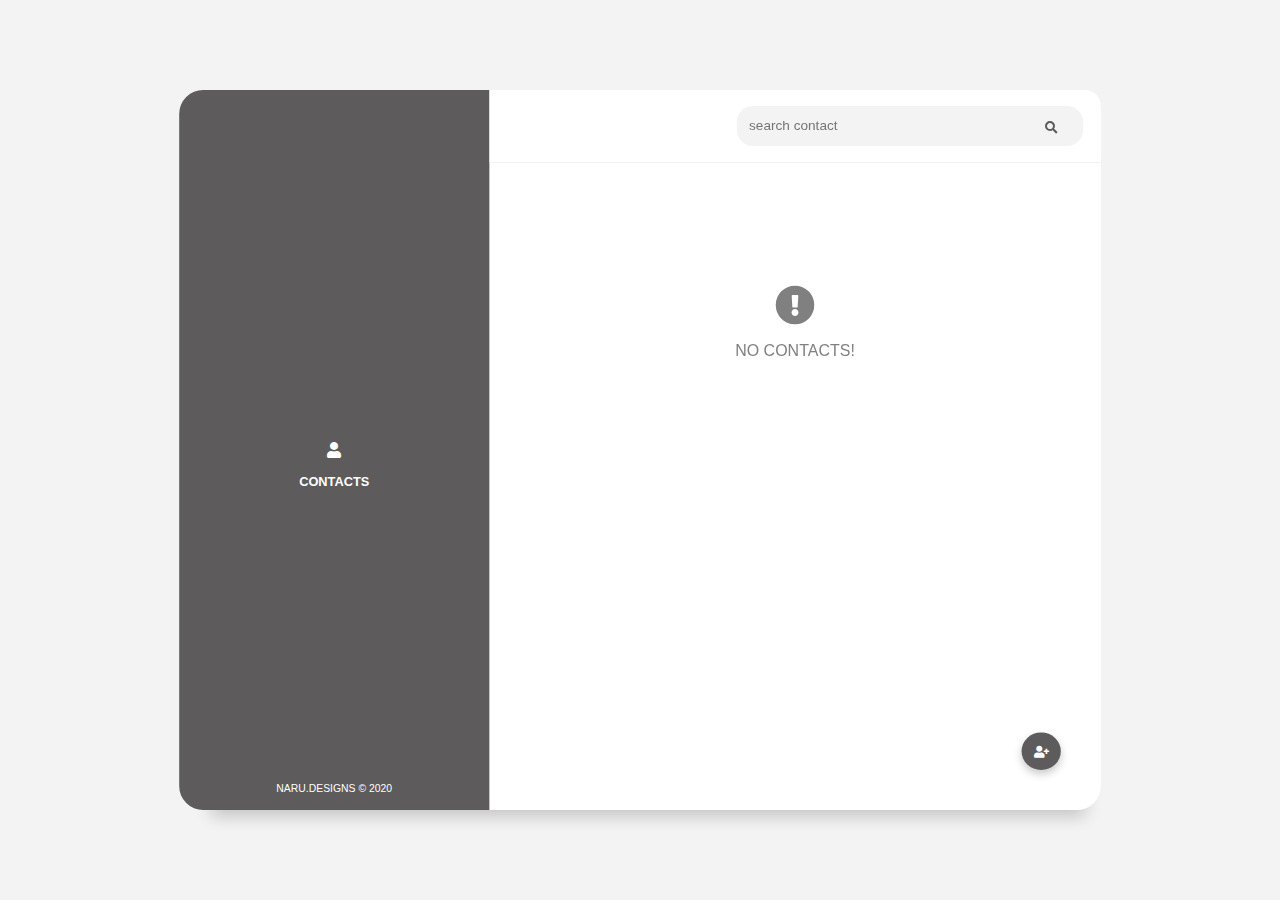
<file: index.html>
<!DOCTYPE html>
<html lang="en">
<head>
    <meta charset="UTF-8">
    <meta name="viewport" content="width=device-width, initial-scale=1.0">
    <meta http-equiv="X-UA-Compatible" content="ie=edge">
    <link rel="stylesheet" href="phonebook.css">
    <link rel="stylesheet" href="css/all.css">
    <title>Phonebook</title>
</head>
<body>

    <div class="overall-container" id="overall-container">          
        <div class="msg-alert-container" id="msg-alert-container">
            <p id="msg-alert"> Added Successfully!</p>
        </div>

        <div class="contact-main-view">
            <section class="contact-header">
                <span><i class="fa fa-user"></i></span>
                <h4 class="contact-heading">CONTACTS</h4>
                <p class="naru-designs"> NARU.DESIGNS &copy 2020 </p>
            </section>

            <div class="main-view-container" id="main-view-container">
                <section class="search-container">
                    <span><i class="fa fa-search"></i></span>
                    <input class="search-input" name="search" type="text" id="search" placeholder="search contact" maxlength="20">
                </section>

                <div class="house-main" id="house-main">
                    <!-- the following are created using javascript -->
                    <!-- starts -->
                    <!-- <div class="contact-details" id="contact-details">
                        <section class="name-initials" id="name-initials-container">
                            <p  id="name-intials">AK</p>  
                        </section>
                        <section>
                            <p class="contact-name" id="contact-name">Abbel Kane</p>
                            <p class="contact-number" id="contact-number">09022182276</p>
                        </section>
                        <section class="edit-delete">
                            <span class="edit-icon"  id="edit-icon"><i class="fa fa-edit"></i></span>
                            <span class="trash-icon" id="delete-icon"><i class="fa fa-trash"></i></span>                    
                        </section>
                    </div> -->

                    <!-- Not Found | No Contacts message -->
                    <div class="no-result" id="no-result">
                        <span><i class="fa fa-exclamation-circle"></i></span>
                        <p class="no-result-msg" id="no-result-msg">NOT FOUND!</p>
                    </div> 
                    <!-- ends -->
                </div>
    
                <!-- add button -->
                <button class="new-contact" id="new-contact">
                    <i class="fa fa-user-plus"></i>
                </button>
            </div>       
        </div>
        
        <div class="dim-container" id="dim">
        </div>

        <div class="add-edit-delete-container" id="add-edit-delete">

            <div class="add" id="add-view">
                <h5 class="header">ADD CONTACT</h5>
                <input name="name" type="text" class="input-name" id="input-name" placeholder="insert name" maxlength="20" required> <br>
                <input name="number" type="number" class="input-number" id="input-number" placeholder="insert number" required> <br>
                <button class="discard-add" id="discard-add">Discard</button>
                <button class="ok-add" id="confirm-add">Add</button>
            </div>

            <div class="edit" id="edit-view">
                <h5 class="header">EDIT CONTACT</h5>
                <input name="name" type="text" class="input-name" id="edit-name" maxlength="20" required> <br>
                <input name="number" type="number" class="input-number" id="edit-number" required> <br>
                <button class="discard-edit" id="discard-edit">Discard</button>
                <button class="ok-edit" id="confirm-edit">Done</button>            
            </div>

            <div class="delete" id="delete-view">
                    <h5 class="header">DELETE CONTACT</h5>
                    <p class="delete-msg">Are you sure you want to delete this contact?</p>
                    <button class="discard-delete" id="discard-delete">Cancel</button>
                    <button class="ok-delete" id="confirm-delete">Delete</button>             
            </div>
        </div>
    </div>
    
<script src="phonebook.js"></script>
</body>
</html>
</file>
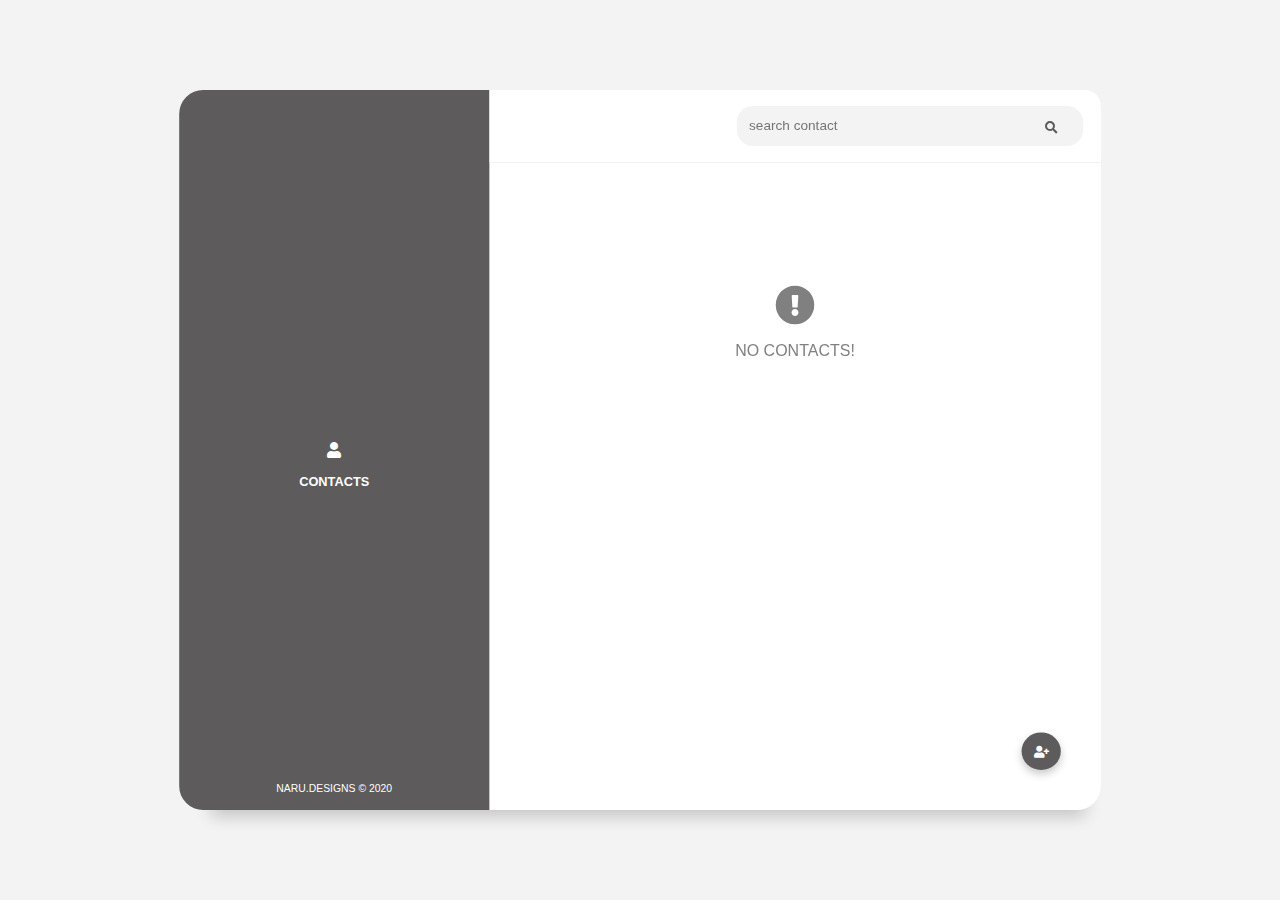
<file: phonebook.html>
<!DOCTYPE html>
<html lang="en">
<head>
    <meta charset="UTF-8">
    <meta name="viewport" content="width=device-width, initial-scale=1.0">
    <meta http-equiv="X-UA-Compatible" content="ie=edge">
    <link rel="stylesheet" href="phonebook.css">
    <link rel="stylesheet" href="css/all.css">
    <title>Phonebook copy</title>
</head>
<body>

    <div class="overall-container" id="overall-container">          
        <div class="msg-alert-container" id="msg-alert-container">
            <p id="msg-alert"> Added Successfully!</p>
        </div>

        <div class="contact-main-view">
            <section class="contact-header">
                <span><i class="fa fa-user"></i></span>
                <h4 class="contact-heading">CONTACTS</h4>
                <p class="naru-designs"> NARU.DESIGNS &copy 2020 </p>
            </section>

            <div class="main-view-container" id="main-view-container">
                <section class="search-container">
                    <span><i class="fa fa-search"></i></span>
                    <input class="search-input" name="search" type="text" id="search" placeholder="search contact" maxlength="20">
                </section>

                <div class="house-main" id="house-main">
                    <!-- the following are created using javascript -->
                    <!-- starts -->
                    <!-- <div class="contact-details" id="contact-details">
                        <section class="name-initials" id="name-initials-container">
                            <p  id="name-intials">AK</p>  
                        </section>
                        <section>
                            <p class="contact-name" id="contact-name">Abbel Kane</p>
                            <p class="contact-number" id="contact-number">09022182276</p>
                        </section>
                        <section class="edit-delete">
                            <span class="edit-icon"  id="edit-icon"><i class="fa fa-edit"></i></span>
                            <span class="trash-icon" id="delete-icon"><i class="fa fa-trash"></i></span>                    
                        </section>
                    </div> -->

                    <!-- Not Found | No Contacts message -->
                    <div class="no-result" id="no-result">
                        <span><i class="fa fa-exclamation-circle"></i></span>
                        <p class="no-result-msg" id="no-result-msg">NOT FOUND!</p>
                    </div> 
                    <!-- ends -->
                </div>
    
                <!-- add button -->
                <button class="new-contact" id="new-contact">
                    <i class="fa fa-user-plus"></i>
                </button>
            </div>       
        </div>
        
        <div class="dim-container" id="dim">
        </div>

        <div class="add-edit-delete-container" id="add-edit-delete">

            <div class="add" id="add-view">
                <h5 class="header">ADD CONTACT</h5>
                <input name="name" type="text" class="input-name" id="input-name" placeholder="insert name" maxlength="20" required> <br>
                <input name="number" type="number" class="input-number" id="input-number" placeholder="insert number" required> <br>
                <button class="discard-add" id="discard-add">Discard</button>
                <button class="ok-add" id="confirm-add">Add</button>
            </div>

            <div class="edit" id="edit-view">
                <h5 class="header">EDIT CONTACT</h5>
                <input name="name" type="text" class="input-name" id="edit-name" maxlength="20" required> <br>
                <input name="number" type="number" class="input-number" id="edit-number" required> <br>
                <button class="discard-edit" id="discard-edit">Discard</button>
                <button class="ok-edit" id="confirm-edit">Done</button>            
            </div>

            <div class="delete" id="delete-view">
                    <h5 class="header">DELETE CONTACT</h5>
                    <p class="delete-msg">Are you sure you want to delete this contact?</p>
                    <button class="discard-delete" id="discard-delete">Cancel</button>
                    <button class="ok-delete" id="confirm-delete">Delete</button>             
            </div>
        </div>
    </div>
    
<script src="phonebook.js"></script>
</body>
</html>
</file>
<file: phonebook.css>
* {
    padding: 0;
    margin: 0;
}

:root {
    --primary-color : #ffffff;       
    --body-color : #f3f3f3;
    --secondary-color: #5d5b5b;
}

body {
    background-color: var(--body-color);
    font-family: 'Segoe UI', Tahoma, Geneva, Verdana, sans-serif;
    transition: ease-in 1s;
    -webkit-transition: ease-in 1s;
    -moz-transition: ease-in 1s;
    -ms-transition: ease-in 1s;
    -o-transition: ease-in 1s;
}

.overall-container {
   min-height: 100vh;
   height: 100%;
}

/* MOBILE VIEW */
/* message alert */
.msg-alert-container {
    background-color: rgb(215, 255, 215);
    padding: 10px;
    text-align: center;
    color: var(--secondary-color);
    font-family: 'Segoe UI', Tahoma, Geneva, Verdana, sans-serif;
    animation-name: fade-away;
    animation-duration: 2s;
    animation-fill-mode: forwards;
    word-wrap: break-word;
    display: none;
    z-index: 30;
}

@keyframes fade-away {
    0% {opacity: 0}
    90% {opacity: 0.8} 
    100% {color: green;
        opacity: 0;
        display: none;
    } 
}

/* contact header | icon */
.contact-header {
    background-color: var(--primary-color);
    padding: 30px;
    padding-bottom: 10px;
    text-align: center;
    margin: 10px;
    border-radius: 10px;
}

.naru-designs {
    font-family: 'Segoe UI', Tahoma, Geneva, Verdana, sans-serif;
    font-size: 13px;
    color: var(--secondary-color);
    margin-top: 20px;
}

.fa-user {
    color: var(--secondary-color);
    padding: 10px 0;
    font-size: 20px;
    border-radius: 50%;
}

.contact-heading {
    color: var(--secondary-color);
    font-family: 'Segoe UI', Tahoma, Geneva, Verdana, sans-serif;
}

.main-view-container {
    background-color: var(--primary-color);
    min-height: 100vh;
    height: 100%; 
    border-top-left-radius: 20px;
    border-top-right-radius: 20px;
}
.house-main {
    overflow-y: hidden; 
}

.no-result {
    margin: 20% auto;
    text-align: center;    
    color: grey;
    z-index: 7;
    display: none;
}

.no-result-msg {
    margin-top: 20px;
}

.fa-exclamation-circle {
    font-size: 50px;
}

/* search input */
.search-container {
    display: flex;
    position: relative;
    border-bottom: 1.5px solid var(--body-color);
    padding: 20px;
    border-top-left-radius: 20px;
    border-top-right-radius: 20px;
    background-color: var(--primary-color);
}

.search-input {
    padding: 13px 20% 13px 20px;
    width: 100%;
    margin: 0 auto;
    outline: none;
    border: none;
    background-color: var(--body-color);
    border-radius: 20px;
    color: var(--secondary-color);
    font-size: 15px;
}

.fa-search {
    color: var(--secondary-color);
    position: absolute;
    bottom: 40%;
    right: 15%;
}

/* contact details */
.contact-details {
    display: flex;
    padding: 20px;
    align-items: center;
    border-bottom: 1.5px solid var(--body-color);
    position: relative; 
}

.name-initials {
    width: 40px;
    height: 40px;
    display: flex;
    justify-content: center;
    align-items: center;
    color: white;
    background-color: rgb(151, 189, 255);
    border-radius: 50%;
    margin-right: 20px;
    font-family: 'Segoe UI', Tahoma, Geneva, Verdana, sans-serif;
}

.contact-name {
    font-family: 'Segoe UI', Tahoma, Geneva, Verdana, sans-serif;
    color: var(--secondary-color);
    margin-bottom: 5px;
}

.contact-number {
    font-family: 'Segoe UI', Tahoma, Geneva, Verdana, sans-serif;
    color: var(--secondary-color);
    font-size: 13px;
}

.edit-delete {
    margin-left: 70px;
    width: auto;
    animation-name: fade-out;
    animation-duration: 0.3s;
    animation-fill-mode: forwards;
    transition: ease-in 1s;
    position: absolute;
    right: 0px;
    width: 100px;
    -webkit-transition: ease-in 1s;
    -moz-transition: ease-in 1s;
    -ms-transition: ease-in 1s;
    -o-transition: ease-in 1s;
}

.fa-edit {
    color: rgb(102, 150, 232);
    outline: none;
}

.fa-trash {
    color: rgb(232, 102, 137);
    outline: none;
    margin-right: 3px;
}

.edit-icon, .trash-icon {
    background-color: var(--primary-color);
    width: 30px;
    height: 30px;
    padding: 10px;
    border-radius: 50%;
    text-align: center;
    cursor: pointer;
    -webkit-tap-highlight-color: transparent;
} 

.contact-details:hover .edit-delete  {
    transition: ease-in-out 1s;
    animation: fade-in 0.3s;
    -webkit-animation: fade-in 0.3s;
    -webkit-transition: ease-in-out 1s;
    -moz-transition: ease-in-out 1s;
    -ms-transition: ease-in-out 1s;
    -o-transition: ease-in-out 1s;
}

@keyframes fade-in {
    0% { transform: scale(0); 
        -webkit-transform: scale(0); 
        -moz-transform: scale(0); 
        -ms-transform: scale(0); 
        -o-transform: scale(0); 
    }
    100% { transform: scale(1); 
        -webkit-transform: scale(1); 
        -moz-transform: scale(1); 
        -ms-transform: scale(1); 
        -o-transform: scale(1); 
    }
}

@keyframes fade-out {
    from { transform: scale(1); 
        -webkit-transform: scale(1); 
        -moz-transform: scale(1); 
        -ms-transform: scale(1); 
        -o-transform: scale(1);
    }
    to { transform: scale(0); 
        visibility: hidden; 
        -webkit-transform: scale(0); 
        -moz-transform: scale(0); 
        -ms-transform: scale(0); 
        -o-transform: scale(0);
    }
}

.edit-icon:hover, .trash-icon:hover {
    background-color: var(--body-color);
    transition: ease 0.7s;
    -webkit-transition: ease 0.7s;
    -moz-transition: ease 0.7s;
    -ms-transition: ease 0.7s;
    -o-transition: ease 0.7s;
}

.contact-not-found {
    text-align: center;
    color: var(--secondary-color);
    font-family: 'Segoe UI', Tahoma, Geneva, Verdana, sans-serif;
    font-size: 15px;
    margin: 30px 0;
    display: none;
}

.new-contact {
    position: fixed;
    right: 40px;
    bottom: 40px;
    border: none;
    border-radius: 50%;
    background-color: var(--secondary-color);
    box-shadow: 0 5px 10px rgb(201, 200, 200);
    color: white;
    font-size: 15px;
    padding: 15px;
    cursor: pointer;
    outline: none;
}

.new-contact:active {
    transform: scale(0.9);
    -webkit-transform: scale(0.9);
    -moz-transform: scale(0.9);
    -ms-transform: scale(0.9);
    -o-transform: scale(0.9);
}

/* dim background */
.dim-container {
    position: fixed;
    top: 0;
    right: 0;
    bottom: 0;
    left: 0;
    background-color: black;
    opacity: 0.7;
    visibility: hidden;
}

/* add | edit | delete container */
.add-edit-delete-container { /* this contaner is invisible, it helps for alignment */
    position: fixed;
    top: 0;
    right: 0;
    bottom: 0;
    left: 0;
    border-radius: 20px;
    display: flex;
    justify-content: center;
    align-items: center;
    visibility: hidden;
}

.add, .edit, .delete {
    background-color: var(--primary-color);
    border-radius: 20px;
    padding: 15px 30px 15px 30px;
    text-align: center;
    max-width: 240px;
    z-index: 5;
    animation-name: fade-in; 
    animation-duration: 0.3s;
    animation-fill-mode: forwards;
}

.header {
    font-family: 'Segoe UI', Tahoma, Geneva, Verdana, sans-serif;
    color: var(--secondary-color);
    margin-bottom: 7px;
}

.input-name, .input-number {
    padding: 10px;
    margin: 5px auto;
    width: 200px;
    border: none;
    border-radius: 20px;
    background-color: var(--body-color);
    outline: none;
    font-family: 'Segoe UI', Tahoma, Geneva, Verdana, sans-serif;
    font-size: 13px;
    color: var(--secondary-color);
}

.ok-add, .discard-add, .ok-edit, .discard-edit, .ok-delete, .discard-delete {
    padding: 10px 25px;
    border: none;
    border-radius: 20px;
    font-family: 'Segoe UI', Tahoma, Geneva, Verdana, sans-serif;
    font-weight: bold;
    margin-top: 10px;
    outline: none;
    cursor: pointer;
    font-size: 15px;
}

.ok-add, .ok-edit, .ok-delete {
    background-color: var(--secondary-color);
    color: white;
}

.discard-add, .discard-edit, .discard-delete {
    background-color: rgb(240, 93, 132);
    color: white;
    margin-right: 20px;
}

.delete-msg {
    font-family: 'Segoe UI', Tahoma, Geneva, Verdana, sans-serif;
    color: var(--secondary-color);
    word-wrap: word-break;
    margin: 15px 0;
}

.add {
    display: none;
}

.edit {
    display: none;
}

.delete {
    display: none;
}

.input-name, .input-number {
    padding: 13px;
    font-size: 17px;
    color: var(--secondary-color);
}


/*-------------------------------------------------------------------*/



/* WEB VIEW */
@media only screen and (min-width: 800px){
    
    body {
        overflow: hidden;
    }

    /* message alert */
    .msg-alert-container {
        background-color: rgb(215, 255, 215);
        padding: 50px;
        text-align: center;
        color: var(--secondary-color);
        font-family: 'Segoe UI', Tahoma, Geneva, Verdana, sans-serif;
        animation-name: fade-away;
        animation-duration: 2s;
        animation-fill-mode: forwards;
        word-wrap: break-word;
        position: absolute;
        z-index: 10;
        top: 0;
        left: 0;
        right: 0;
        border-top-left-radius: 29px;
        border-top-right-radius: 20px;
    }

    .overall-container {
        transform: scale(0.8);
        margin: 0 auto;
        border-radius: 30px;
        box-shadow: 0px 5px 10px rgb(204, 204, 204);
        box-shadow: 10px 37px 20px -30px rgb(6, 6, 6, 0.2);
        -webkit-transform: scale(0.8);
        -moz-transform: scale(0.8);
        -ms-transform: scale(0.8);
        -o-transform: scale(0.8);
    }

    .contact-main-view {
        display: flex;
        border-radius: 30px;
        padding: 0;
    }
    .contact-header {
        background-color: var(--secondary-color);
        width: 30%;
        margin: 0;
        border-radius: 30px;
        border-top-right-radius: 0;
        border-bottom-right-radius: 0;
        display: flex;
        flex-direction: column;
        justify-content: center;
        align-items: center;
    }
    .naru-designs {
        font-family: 'Segoe UI', Tahoma, Geneva, Verdana, sans-serif;
        font-size: 13px;
        color: white;
        position: fixed;
        bottom: 20px;
    }
    .fa-user {
        color: var(--primary-color);
        padding: 20px 0;
        font-size: 20px;
    }
    .contact-heading {
        color: var(--primary-color);
        font-family: 'Segoe UI', Tahoma, Geneva, Verdana, sans-serif;
    }

    .search-container {
        border-bottom: 0.5px solid rgb(241, 241, 241);
        border-bottom: 1px solid rgb(235, 232, 232);
        border-top-left-radius: 0;
        padding: 20px;
        min-height: 50px;
    } 

    .search-input {
        width: 50%;
        padding: 15px;
        padding-right: 55px;
        margin-left: 40%;
        font-size: 17px;
    }

    .fa-search {
        right: 7%;
    }

    .main-view-container {
        width: 70%;
        height: 0;
        border-radius: 30px;
        border-top-left-radius: 0;
        border-bottom-left-radius: 0;
        position: relative;
        display: flex;
        flex-direction: column;
    }

    .house-main {
        overflow-y: scroll;
    }
    
    .new-contact {
        position: fixed;
        bottom: 50px;
        right: 50px;
    }
    ::-webkit-scrollbar {
        border: none;
    }
    .dim-container {
        border-radius: 30px;
    }
    .add, .edit, .delete {
        font-size: 18px;
    }
}

/*  MUCH WIDER WEB VIEW  */
@media only screen and (min-width: 1200px){
    .overall-container{
        max-width: 90%;
    }
}
</file>
